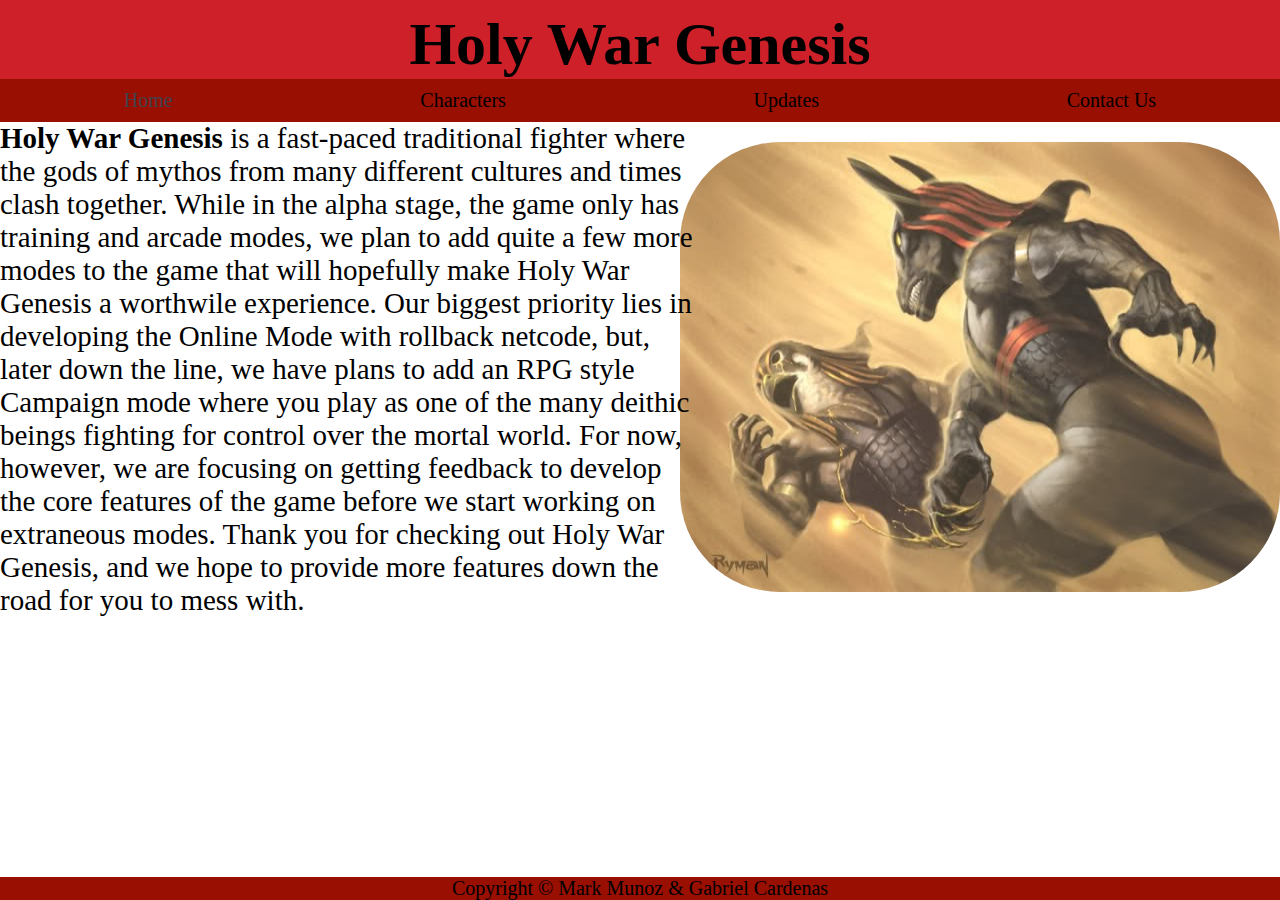
<file: index.html>
<html>
    <head>
        <title>Home</title>
        <link rel="stylesheet" href="styles.css"/>
    </head>
    <body>
        <header>
            <div class="heading">
                <h1>Holy War Genesis</h1>
            </div>
            <ul class="nav-bar">
                <li><a class="active" href="index.html">Home</a></li>
                <li><a href="characters.html">Characters</a></li>
                <li><a href="updates.html">Updates</a></li>
                <li><a href="contactUs.html">Contact Us</a></li>
            </ul>
        </header>
        <div class="contentHome">
            <p><b>Holy War Genesis</b> is a fast-paced traditional fighter where the gods of mythos
                from many different cultures and times clash together. While in the alpha stage, the
            game only has training and arcade modes, we plan to add quite a few more modes to the game
            that will hopefully make Holy War Genesis a worthwile experience. Our biggest priority lies
            in developing the Online Mode with rollback netcode, but, later down the line, we have plans
            to add an RPG style Campaign mode where you play as one of the many deithic beings fighting
            for control over the mortal world. For now, however, we are focusing on getting feedback to
            develop the core features of the game before we start working on extraneous modes. Thank you
            for checking out Holy War Genesis, and we hope to provide more features down the road for you
            to mess with. </p>
            <img src="Images/homeimage.jpg" alt="seth and horus fighting" width="600" height="450">
        </div>
        <footer>
            Copyright &copy; Mark Munoz & Gabriel Cardenas
        </footer>
    </body>
</html>
</file>
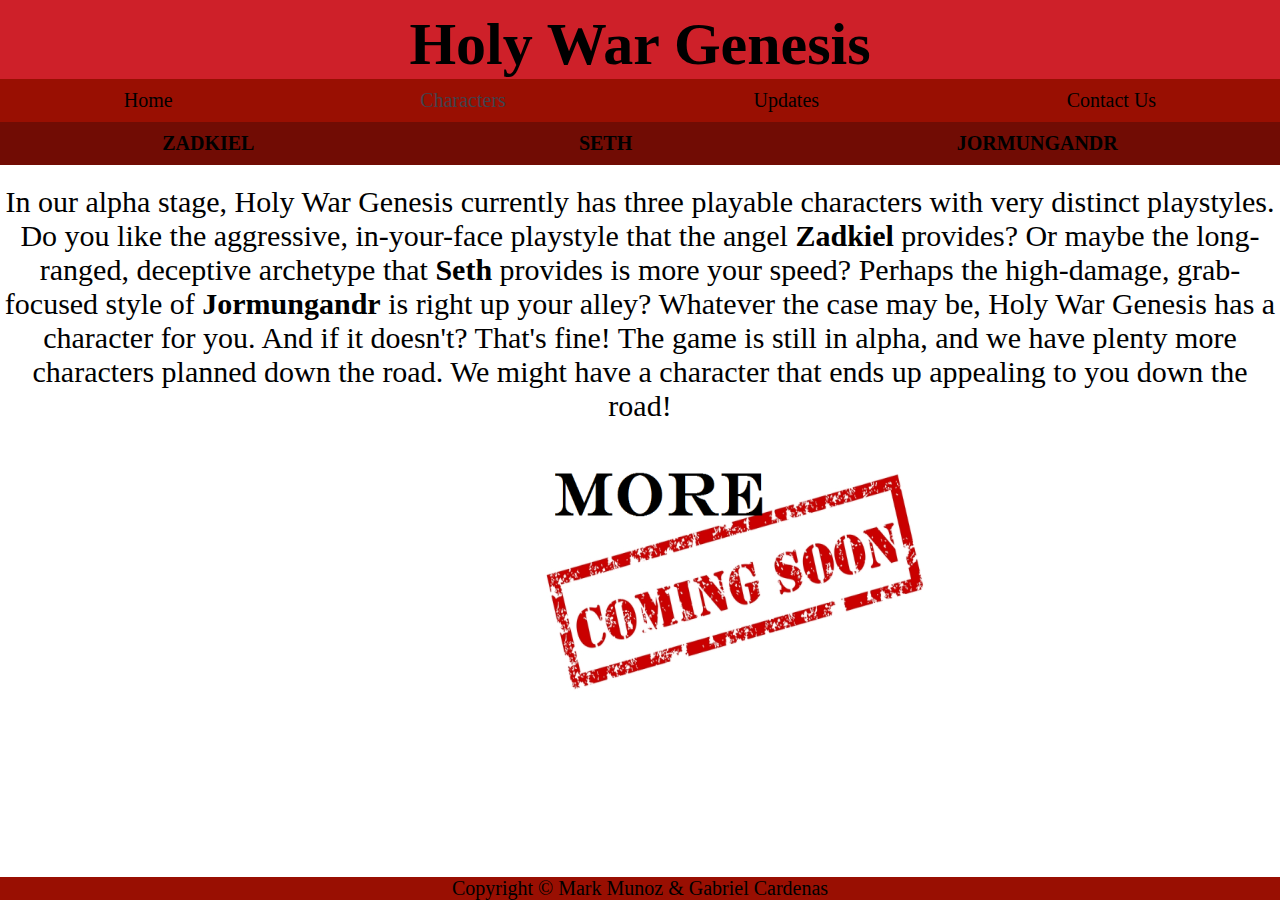
<file: characters.html>
<html>
    <head>
        <title>Characters</title>
        <link rel="stylesheet" href="styles.css"/>
    </head>
    <body>
        <header>
            <div class="heading">
                <h1>Holy War Genesis</h1>
            </div>
            <ul class="nav-bar">
                <li><a href="index.html">Home</a></li>
                <li><a class="active" href="characters.html">Characters</a></li>
                <li><a href="updates.html">Updates</a></li>
                <li><a href="contactUs.html">Contact Us</a></li>
            </ul>
        </header>
        <div class="content">
            <p>
                <ul class="character-nav">
                    <li><h1><a href="zadkiel.html">ZADKIEL</a></h1></li>
                    <li><h1><a href="seth.html">SETH</a></h1></li>
                    <li><h1><a href="jormungandr.html">JORMUNGANDR</a></h1></li>
                </ul>
            </p>
            <p class="charaText">In our alpha stage, Holy War Genesis currently has three playable characters with
                very distinct playstyles. Do you like the aggressive, in-your-face playstyle that
                the angel <b>Zadkiel</b> provides? Or maybe the long-ranged, deceptive archetype that 
                <b>Seth</b> provides is more your speed? Perhaps the high-damage, grab-focused style of
                <b>Jormungandr</b> is right up your alley? Whatever the case may be, Holy War Genesis has a 
                character for you. And if it doesn't? That's fine! The game is still in alpha, and we 
                have plenty more characters planned down the road. We might have a character that ends 
                up appealing to you down the road!</p>
            <img src="Images/more-coming-soon-600-x-396.webp" width="400" height="300">
        </div>
        <footer>
            Copyright &copy; Mark Munoz & Gabriel Cardenas
        </footer>
    </body>
</html>
</file>
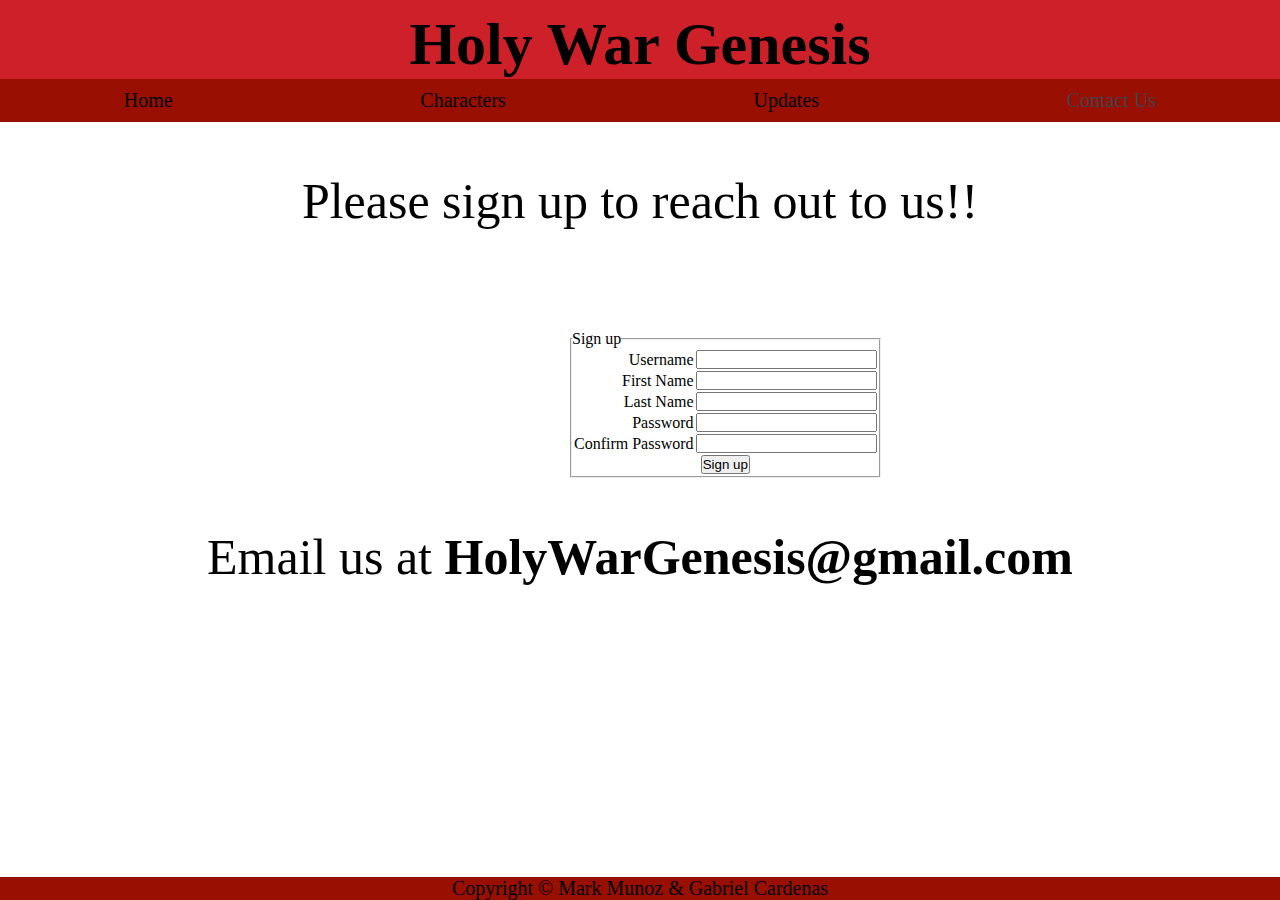
<file: contactUs.html>
<html>
    <head>
        <title>Contact Us</title>
        <link rel="stylesheet" href="styles.css"/>
        <script>
            function validate()
            {
             var username = document.signup.uname.value;
             var firstname = document.signup.fname.value;
             var lastname = document.signup.lname.value;
             var password = document.signup.passw.value;
             var cpassword = document.signup.cpassw.value;
 
             if(username=="" || firstname=="" || lastname=="" || password=="" || cpassword=="")
             {
                 alert("Fill in all the fields")
             }
             else{
                 if(password.length<8 || password.length>15) 
                     {
                         alert("Password should be between 8-15 characters long")
                     }
                     else{
                         if(pass != cpassword)
                         {
                             alert("Password and Confirm password should match")
                         }
                         else{
                             alert("Form submitted successfully")
                         }
                     }
             }
            } 
         </script>
    </head>
    <body>
        <header>
            <div class="heading">
                <h1>Holy War Genesis</h1>
            </div>
            <ul class="nav-bar">
                <li><a href="index.html">Home</a></li>
                <li><a href="characters.html">Characters</a></li>
                <li><a href="updates.html">Updates</a></li>
                <li><a class="active" href="contactUs.html">Contact Us</a></li>
            </ul>
        </header>
        <div class="content">
            <p class="CUtext">Please sign up to reach out to us!!</p>
            <form name="signup">
                <fieldset>
                    <legend>Sign up</legend>
                <table>
                    <tr>
                        <td align="right"><label>Username</label></td>
                        <td><input type="text" name="uname"/><br/></td>
                    </tr>
                    <tr>
                        <td align="right"><label>First Name</label></td>
                        <td><input type="text" name="fname"/><br/></td>
                    </tr>
                    <tr>
                        <td align="right"><label>Last Name</label></td>
                        <td><input type="text" name="lname"/><br/></td>
                    </tr>
                    <tr>
                        <td align="right"><label>Password</label></td>
                        <td><input type="password" name="passw"/><br/></td>
                    </tr>
                    <tr>
                        <td align="right"><label>Confirm Password</label></td>
                        <td><input type="password" name="cpassw"/><br/></td>
                    </tr>
                    <tr>
                        <td colspan="2" align="center"><input type="submit" onclick="validate();" value="Sign up"/></td>
                    </tr>
                </table>
                </fieldset>
            </form>
            <p class="CUtext">Email us at <b>HolyWarGenesis@gmail.com</b></p>
        </div>
        <footer>
            Copyright &copy; Mark Munoz & Gabriel Cardenas
        </footer>
    </body>
</html>
</file>
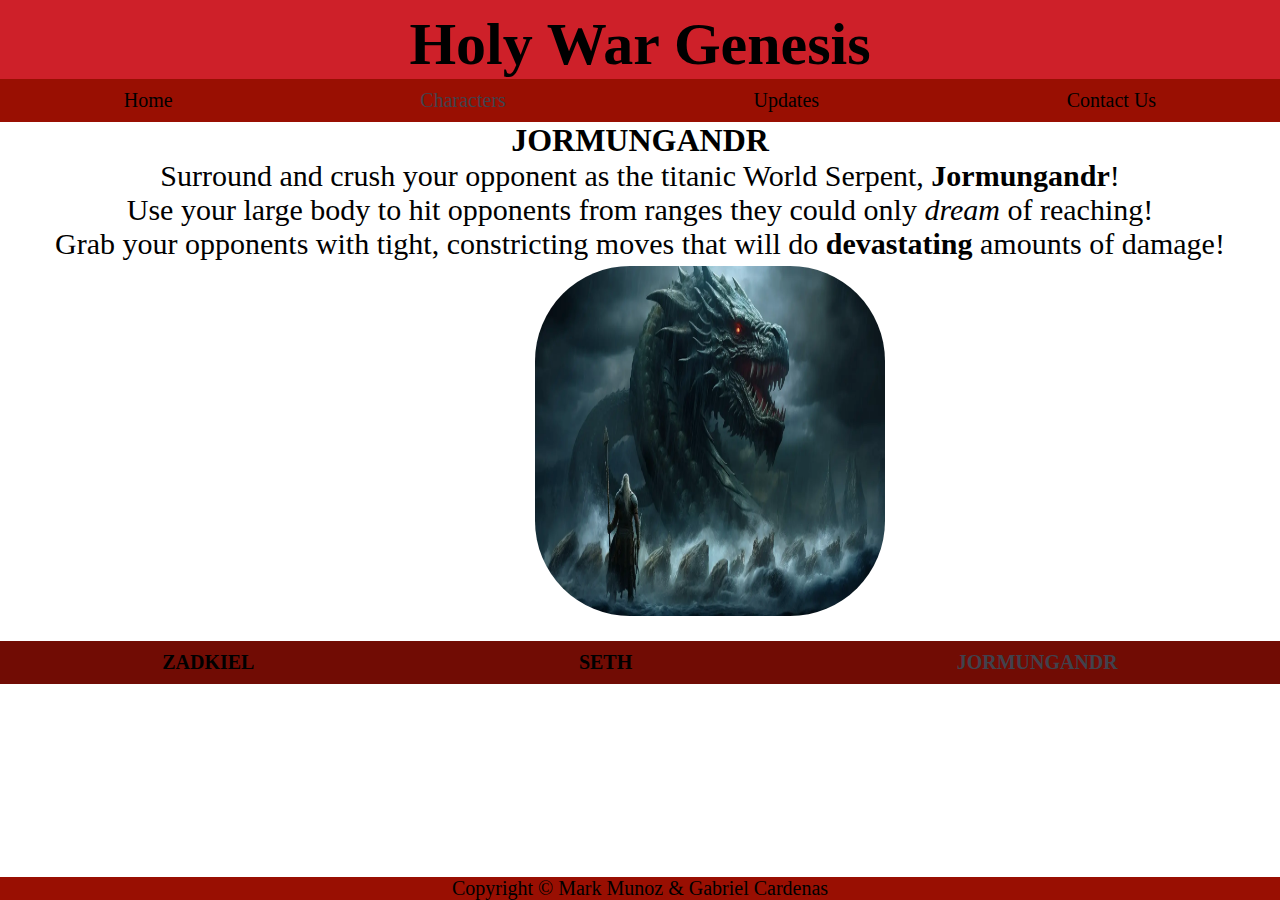
<file: jormungandr.html>
<html>
    <head>
        <title>Jormungandr</title>
        <link rel="stylesheet" href="styles.css"/>
    </head>
    <body>
        <header>
            <div class="heading">
                <h1>Holy War Genesis</h1>
            </div>
            <ul class="nav-bar">
                <li><a href="index.html">Home</a></li>
                <li><a class="active" href="characters.html">Characters</a></li>
                <li><a href="updates.html">Updates</a></li>
                <li><a href="contactUs.html">Contact Us</a></li>
            </ul>
        </header>
        <div class="content">
            <h1 style="text-align: center;">JORMUNGANDR</h1>
            <p class="charaText">
                Surround and crush your opponent as the titanic World Serpent, <b>Jormungandr</b>!<br>
                Use your large body to hit opponents from ranges they could only <i>dream</i> of reaching!<br>
                Grab your opponents with tight, constricting moves that will do <b>devastating</b> amounts of damage!
            </p>
            <img src="Images/jormungandr_img1.webp" width="350" height="350">
            <p>
                <ul class="character-nav">
                    <li><h2><a href="zadkiel.html">ZADKIEL</a></h2></li>
                    <li><h2><a href="seth.html">SETH</a></h2></li>
                    <li><h2><a class="current" href="jormungandr.html">JORMUNGANDR</a></h2></li>
                </ul>
            </p>
        </div>
        <footer>
            Copyright &copy; Mark Munoz & Gabriel Cardenas
        </footer>
    </body>
</html>
</file>
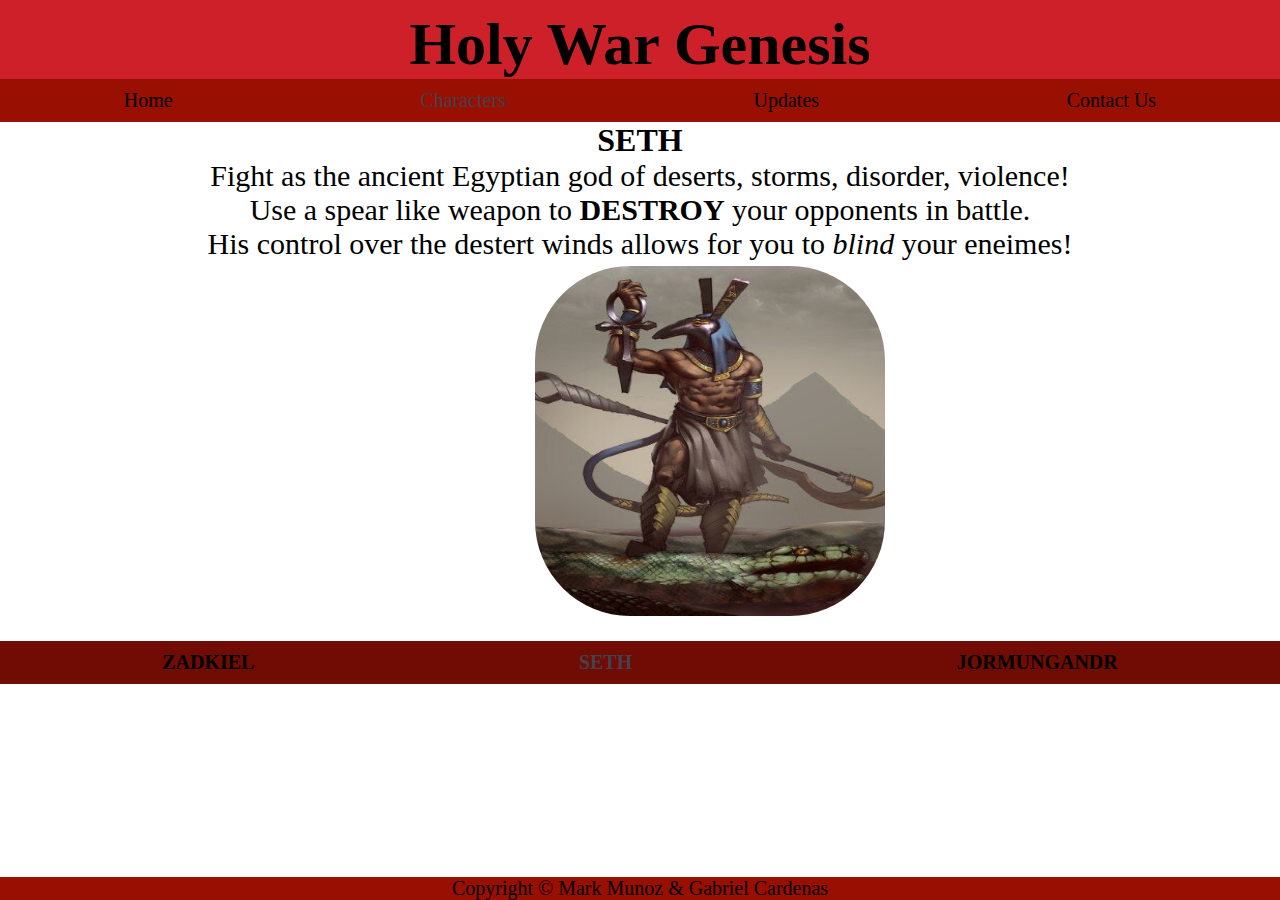
<file: seth.html>
<html>
    <head>
        <title>Seth</title>
        <link rel="stylesheet" href="styles.css"/>
    </head>
    <body>
        <header>
            <div class="heading">
                <h1>Holy War Genesis</h1>
            </div>
            <ul class="nav-bar">
                <li><a href="index.html">Home</a></li>
                <li><a class="active" href="characters.html">Characters</a></li>
                <li><a href="updates.html">Updates</a></li>
                <li><a href="contactUs.html">Contact Us</a></li>
            </ul>
        </header>
        <div class="content">
            <h1 style="text-align: center;">SETH</h1>
            <p class="charaText">
                Fight as the ancient Egyptian god of deserts, storms, disorder, violence!<br/>
                Use a spear like weapon to <b>DESTROY</b> your opponents in battle.<br/>
                His control over the destert winds allows for you to <i>blind</i> your eneimes!
            </p>
            <img src="Images/Seth_img1.jpg" width="350" height="350">
            <p>
                <ul class="character-nav">
                    <li><h2><a href="zadkiel.html">ZADKIEL</a></h2></li>
                    <li><h2><a class="current" href="seth.html">SETH</a></h2></li>
                    <li><h2><a href="jormungandr.html">JORMUNGANDR</a></h2></li>
                </ul>
            </p>
        </div>
        <footer>
            Copyright &copy; Mark Munoz & Gabriel Cardenas
        </footer>
    </body>
</html>
</file>
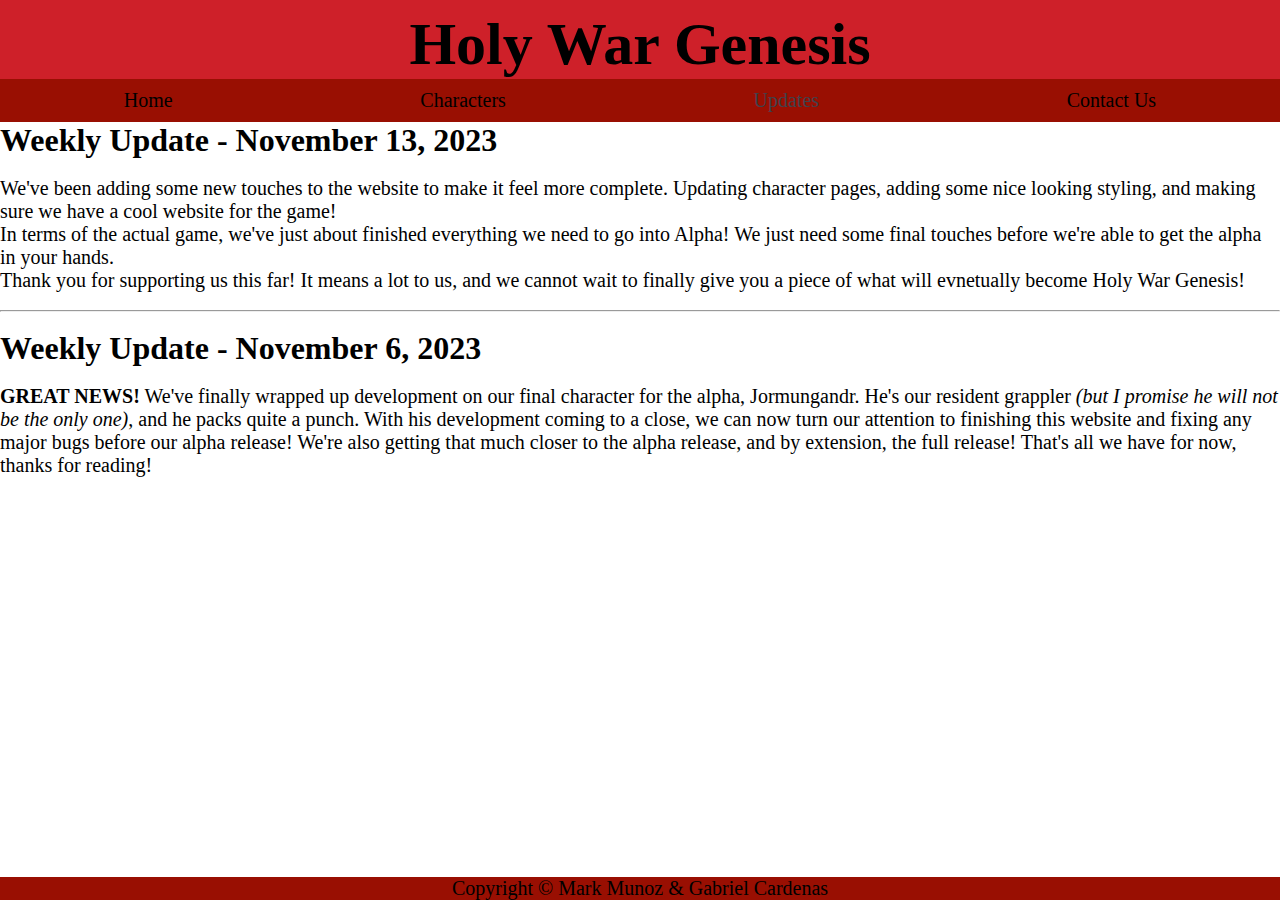
<file: updates.html>
<html>
    <head>
        <title>Updates</title>
        <link rel="stylesheet" href="styles.css"/>
    </head>
    <body>
        <header>
            <div class="heading">
                <h1>Holy War Genesis</h1>
            </div>
            <ul class="nav-bar">
                <li><a href="index.html">Home</a></li>
                <li><a href="characters.html">Characters</a></li>
                <li><a class="active" href="updates.html">Updates</a></li>
                <li><a href="contactUs.html">Contact Us</a></li>
            </ul>
        </header>
        <div class="content">
            <h1>Weekly Update - November 13, 2023</h1><br>
            <p>We've been adding some new touches to the website to make it feel more complete. Updating character pages,
            adding some nice looking styling, and making sure we have a cool website for the game!</p>
            <p>In terms of the actual game, we've just about finished everything we need to go into Alpha! We just need
            some final touches before we're able to get the alpha in your hands.</p>
            <p>Thank you for supporting us this far! It means a lot to us, and we cannot wait to finally give you
            a piece of what will evnetually become Holy War Genesis!</p><br/>
            <hr><br/>
            <h1>Weekly Update - November 6, 2023</h1><br/>
            <p><b>GREAT NEWS!</b> We've finally wrapped up development on our final character for the alpha, Jormungandr.
            He's our resident grappler <i>(but I promise he will not be the only one)</i>, and he packs quite a punch. With
            his development coming to a close, we can now turn our attention to finishing this website and fixing any major
            bugs before our alpha release! We're also getting that much closer to the alpha release, and by extension, the
            full release! That's all we have for now, thanks for reading!</p>
        </div>
        <footer>
            Copyright &copy; Mark Munoz & Gabriel Cardenas
        </footer>
    </body>
</html>
</file>
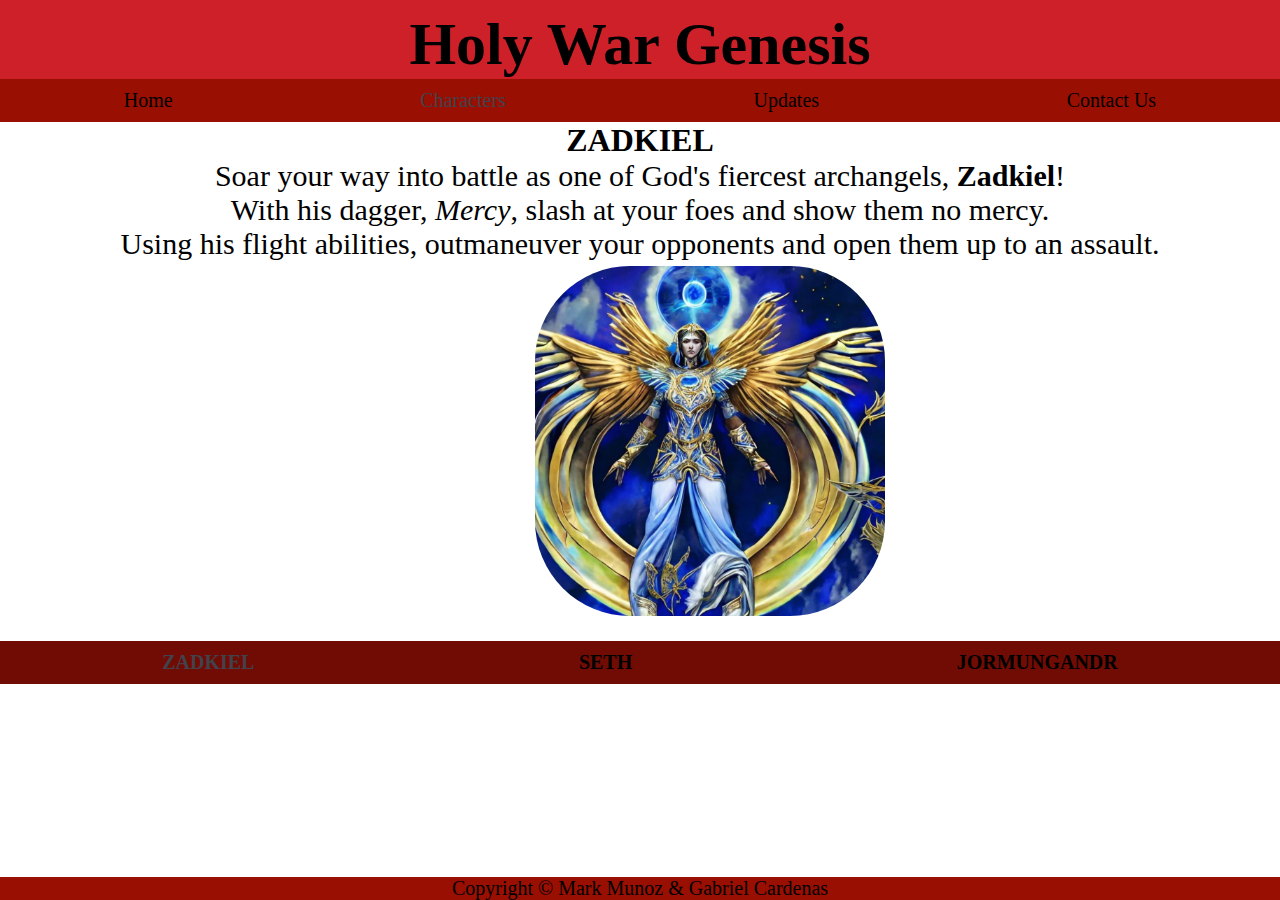
<file: zadkiel.html>
<html>
    <head>
        <title>Zadkiel</title>
        <link rel="stylesheet" href="styles.css"/>
    </head>
    <body>
        <header>
            <div class="heading">
                <h1>Holy War Genesis</h1>
            </div>
            <ul class="nav-bar">
                <li><a href="index.html">Home</a></li>
                <li><a class="active" href="characters.html">Characters</a></li>
                <li><a href="updates.html">Updates</a></li>
                <li><a href="contactUs.html">Contact Us</a></li>
            </ul>
        </header>
        <div class="content">
            <h1 style="text-align: center;">ZADKIEL</h1>
            <p class="charaText">
                Soar your way into battle as one of God's fiercest archangels, <b>Zadkiel</b>!<br>
                With his dagger, <i>Mercy</i>, slash at your foes and show them no mercy.<br>
                Using his flight abilities, outmaneuver your opponents and open them up to an assault.
            </p>
            <img src="Images/Zadkiel_img1.webp" width="350" height="350">
            <p>
                <ul class="character-nav">
                    <li><h2><a class="current" href="zadkiel.html">ZADKIEL</a></h2></li>
                    <li><h2><a href="seth.html">SETH</a></h2></li>
                    <li><h2><a href="jormungandr.html">JORMUNGANDR</a></h2></li>
                </ul>
            </p>
        </div>
        <footer>
            Copyright &copy; Mark Munoz & Gabriel Cardenas
        </footer>
    </body>
</html>
</file>
<file: styles.css>
*{
    margin:0px;
    padding:0px;
}
header{
    width:100%;
    align-items: center;
    background-color: #ce2029;
    padding-top: 10px;
    position: sticky;
    top:0;
}
.heading{
    color:#000;
    font-size:30px;
}
.heading h1{
    text-align: center;
}
.nav-bar{
    background-color: #990f02;
    display: flex;
    justify-content: space-around;
    list-style-type: none;
    padding-bottom: 10px;
    padding-top: 10px;
    margin-bottom: 0px;
}
.nav-bar a{
    font-size: 20px;
    color:#000;
}
.nav-bar .active{
    color: #41424c;
}
a:link{
    text-decoration: none;
}
a:visited{
    text-decoration: none;
}
a:hover{
    text-decoration: underline;
}
a:active{
    text-decoration: none;
}
footer{
    width: 100%;
    text-align: center;
    font-size: 20px;
    background-color: #990f02;
    bottom: 0;
    position: fixed;
    color: #000;
}
.content p{
    font-size: 20px;
}
.content p.CUtext{
    font-size: 50px;
    text-align: center;
    margin-top: 50px;
}
.content p.charaText{
    font-size: 30px;
    text-align: center;

}
.content form{
    width: max-content;
    display: flex;
    margin-left: 570px;
    margin-top: 100px;
}
.character-nav{
    background-color: #710c04;
    display: flex;
    justify-content: space-around;
    list-style-type: none;
    padding-bottom: 10px;
    padding-top: 10px;
    margin-bottom: 20px;

}
.character-nav a{
    font-size: 20px;
    color:#000;
}
.character-nav .current{
    color: #41424c;
}
.content p{
    font-size: 20px;
}
.content img{
    padding: 5px;
    margin-left: 530px;
    margin-bottom: 20px;
    border:#000;
    border-radius: 100px;
}
.content .h1{
   text-align: center;
}
.contentHome p{
    text-align: left;
    font-size: 29px;
    width: 700px;
}
.contentHome img{
    margin-top: -475px;
    float: right;
    border:#000;
    border-radius: 100px;
}
</file>
